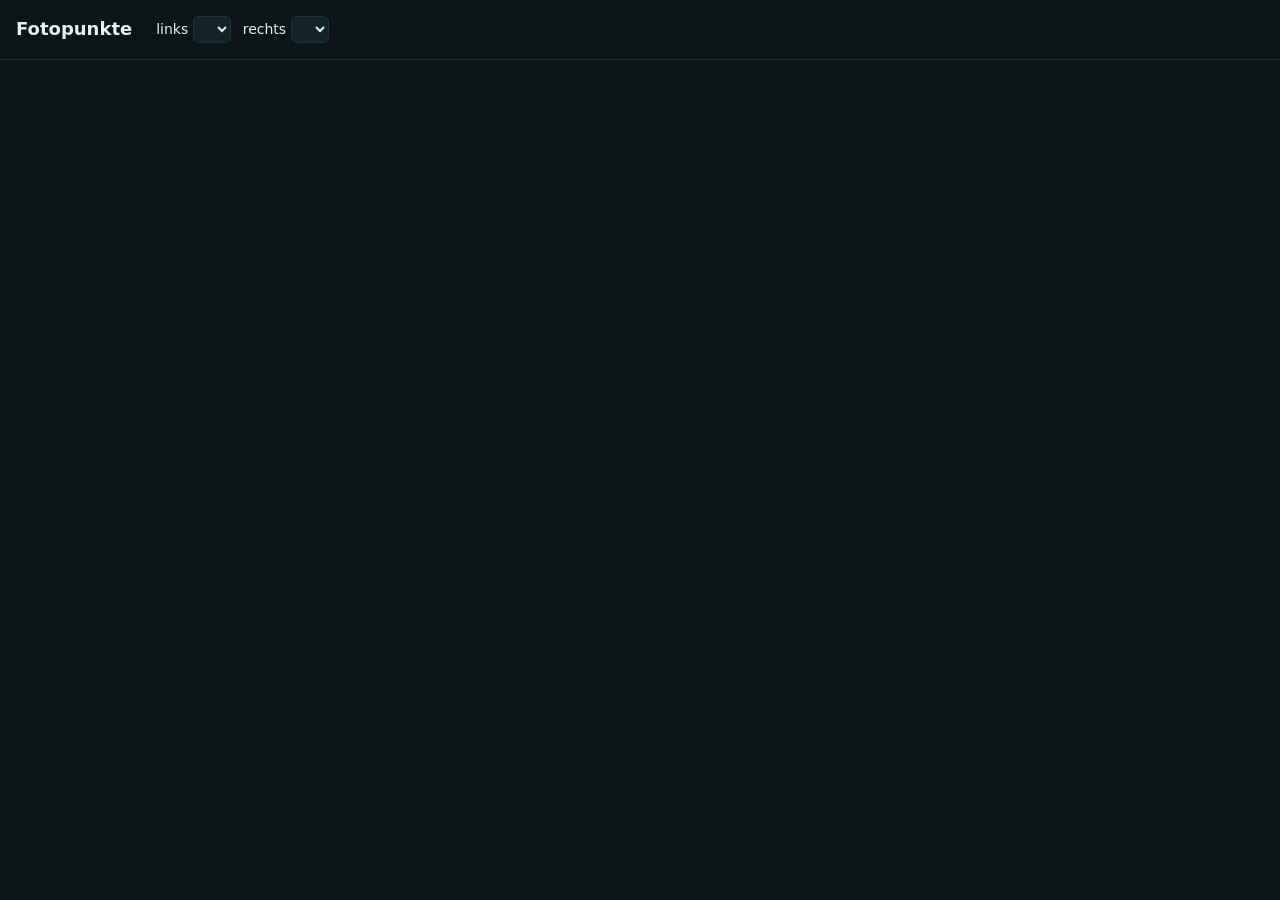
<file: tools/compare.html>
<!doctype html>
<html lang="de">
  <head>
    <meta charset="UTF-8" />
    <meta name="viewport" content="width=device-width, initial-scale=1" />
    <title>Fotopunkte vergleichen</title>
    <!-- Two runs of the photo points (src/dev/shots.js) side by side: a slider over each
         picture, and what each cost the graphics card. Served by tools/capture-server.mjs:
         http://localhost:8123/tools/compare.html?a=r180&b=next -->
    <style>
      :root { --bg: #0b1417; --fg: #e6f0f0; --dim: #8fa6a8; --line: #1f3236; --good: #6fd08c; --bad: #ff8a7a; }
      body { margin: 0; background: var(--bg); color: var(--fg); font: 14px/1.45 system-ui, sans-serif; }
      header { padding: 16px; border-bottom: 1px solid var(--line); display: flex; gap: 12px; align-items: center; flex-wrap: wrap; }
      h1 { font-size: 18px; margin: 0 12px 0 0; }
      select { background: #13232a; color: var(--fg); border: 1px solid var(--line); border-radius: 6px; padding: 4px 8px; }
      main { padding: 16px; display: grid; gap: 28px; max-width: 1640px; margin: 0 auto; }
      .shot h2 { font-size: 15px; margin: 0 0 6px; }
      .view { position: relative; aspect-ratio: 16 / 9; overflow: hidden; border-radius: 8px; background: #000; cursor: ew-resize; user-select: none; }
      .view img { position: absolute; inset: 0; width: 100%; height: 100%; object-fit: cover; pointer-events: none; }
      .view .b { clip-path: inset(0 0 0 var(--cut, 50%)); }
      .view .bar { position: absolute; top: 0; bottom: 0; left: var(--cut, 50%); width: 2px; background: #fff; box-shadow: 0 0 6px #000; }
      .view .tag { position: absolute; top: 8px; padding: 2px 8px; border-radius: 4px; background: rgba(0, 0, 0, 0.6); font-size: 12px; }
      .view .tag.a { left: 8px; } .view .tag.b { right: 8px; }
      table { border-collapse: collapse; margin-top: 6px; font-variant-numeric: tabular-nums; }
      td, th { padding: 2px 12px 2px 0; text-align: right; color: var(--dim); } th { font-weight: 500; text-align: left; }
      td.better { color: var(--good); } td.worse { color: var(--bad); }
    </style>
  </head>
  <body>
    <header>
      <h1>Fotopunkte</h1>
      <label>links <select id="a"></select></label>
      <label>rechts <select id="b"></select></label>
    </header>
    <main id="list"></main>
    <script type="module">
      const params = new URLSearchParams(location.search);
      const sets = (await (await fetch("/shots/")).json()).filter((n) => !n.startsWith("."));
      const pick = (id, value) => {
        const el = document.getElementById(id);
        el.innerHTML = sets.map((s) => `<option${s === value ? " selected" : ""}>${s}</option>`).join("");
        el.onchange = () => {
          params.set(id, el.value);
          history.replaceState(null, "", `?${params}`);
          show();
        };
      };
      pick("a", params.get("a") || sets[0]);
      pick("b", params.get("b") || sets[sets.length - 1]);
      async function files(set) {
        try { return await (await fetch(`/shots/${set}/`)).json(); } catch { return []; }
      }
      async function numbers(set, name) {
        try { return await (await fetch(`/shots/${set}/${name}.json`)).json(); } catch { return null; }
      }
      const cell = (a, b, key, lowerIsBetter = true, digits = 1) => {
        if (a == null || b == null) return `<td>${a ?? "–"}</td><td>${b ?? "–"}</td>`;
        const change = a ? (b - a) / a : 0;
        const cls = Math.abs(change) < 0.05 ? "" : (change < 0) === lowerIsBetter ? "better" : "worse";
        const f = (x) => (typeof x === "number" ? x.toLocaleString("de", { maximumFractionDigits: digits }) : x);
        return `<td>${f(a)}</td><td class="${cls}">${f(b)}</td>`;
      };
      async function show() {
        const a = document.getElementById("a").value, b = document.getElementById("b").value;
        const names = [...new Set([...(await files(a)), ...(await files(b))].filter((f) => f.endsWith(".jpg")).map((f) => f.slice(0, -4)))];
        const list = document.getElementById("list");
        list.innerHTML = "";
        for (const name of names) {
          const [na, nb] = await Promise.all([numbers(a, name), numbers(b, name)]);
          const el = document.createElement("section");
          el.className = "shot";
          el.innerHTML = `<h2>${name}</h2>
            <div class="view"><img class="a" src="/shots/${a}/${name}.jpg" alt="" /><img class="b" src="/shots/${b}/${name}.jpg" alt="" /><div class="bar"></div><span class="tag a">${a}</span><span class="tag b">${b}</span></div>
            <table><tr><th></th><th>${a}</th><th>${b}</th></tr>
              <tr><th>GPU ms (Median)</th>${cell(na?.gpu?.median, nb?.gpu?.median, "gpu")}</tr>
              <tr><th>CPU ms (Median)</th>${cell(na?.cpu?.median, nb?.cpu?.median, "cpu", true, 2)}</tr>
              <tr><th>Zeichenaufrufe</th>${cell(na?.calls, nb?.calls, "calls", true, 0)}</tr>
              <tr><th>Dreiecke</th>${cell(na?.triangles, nb?.triangles, "tris", true, 0)}</tr>
              <tr><th>Renderer</th><td>${na ? `${na.renderer} r${na.three}` : "–"}</td><td>${nb ? `${nb.renderer} r${nb.three}` : "–"}</td></tr></table>`;
          const view = el.querySelector(".view");
          const move = (event) => {
            const r = view.getBoundingClientRect();
            view.style.setProperty("--cut", `${Math.min(100, Math.max(0, ((event.clientX - r.left) / r.width) * 100))}%`);
          };
          view.addEventListener("pointermove", move);
          view.addEventListener("pointerdown", move);
          list.append(el);
        }
      }
      show();
    </script>
  </body>
</html>
</file>
